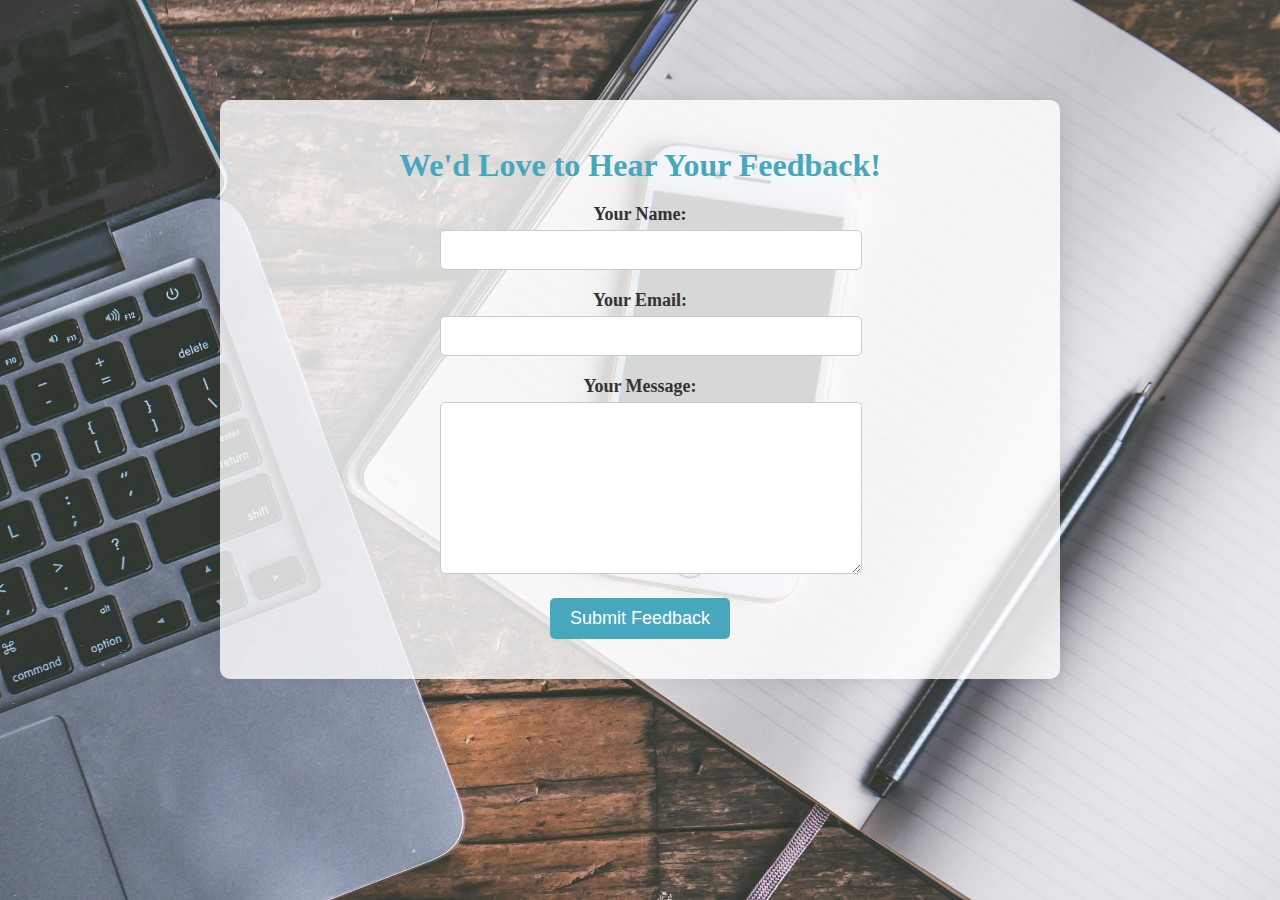
<file: feedback.html>
<!DOCTYPE html>
<html lang="en">
<head>
    <meta charset="UTF-8">
    <meta name="viewport" content="width=device-width, initial-scale=1.0">
    <title>Feedback - Weather App</title>
    <style>
        body, html {
            margin: 0;
            padding: 0;
            width: 100%;
            height: 100%;
            overflow: hidden;
            background-image: url(feedback.png);
            background-size: cover;
        }

        .feedback-container {
            max-width: 800px;
            margin: 100px auto;
            padding: 20px;
            background-color: rgba(255, 255, 255, 0.8);
            border-radius: 10px;
            box-shadow: 0 0 20px rgba(0, 0, 0, 0.1);
            color: #333;
            text-align: center;
        }

        h2 {
            color: #47a8bd;
            font-size: 32px;
            margin-bottom: 20px;
        }

        .feedback-form {
            display: flex;
            flex-direction: column;
            align-items: center;
        }

        .form-group {
            margin-bottom: 20px;
            width: 100%;
            max-width: 400px;
        }

        .form-group label {
            font-weight: bold;
            font-size: 18px;
            display: block;
            margin-bottom: 5px;
        }

        .form-group input[type="text"], 
        .form-group textarea {
            width: 100%;
            padding: 10px;
            font-size: 16px;
            border: 1px solid #ccc;
            border-radius: 5px;
            outline: none;
        }

        .form-group textarea {
            resize: vertical;
            min-height: 150px;
        }

        .form-group input[type="submit"] {
            background-color: #47a8bd;
            color: white;
            border: none;
            padding: 10px 20px;
            font-size: 18px;
            cursor: pointer;
            border-radius: 5px;
            transition: background-color 0.3s ease;
        }

        .form-group input[type="submit"]:hover {
            background-color: #2e7d87;
        }
    </style>
</head>
<body>
    <div class="feedback-container">
        <h2>We'd Love to Hear Your Feedback!</h2>
        <form class="feedback-form" action="#" method="post">
            <div class="form-group">
                <label for="name">Your Name:</label>
                <input type="text" id="name" name="name" required>
            </div>
            <div class="form-group">
                <label for="email">Your Email:</label>
                <input type="text" id="email" name="email" required>
            </div>
            <div class="form-group">
                <label for="message">Your Message:</label>
                <textarea id="message" name="message" required></textarea>
            </div>
            <div class="form-group">
                <input type="submit" value="Submit Feedback">
            </div>
        </form>
    </div>
</body>
</html>
</file>
